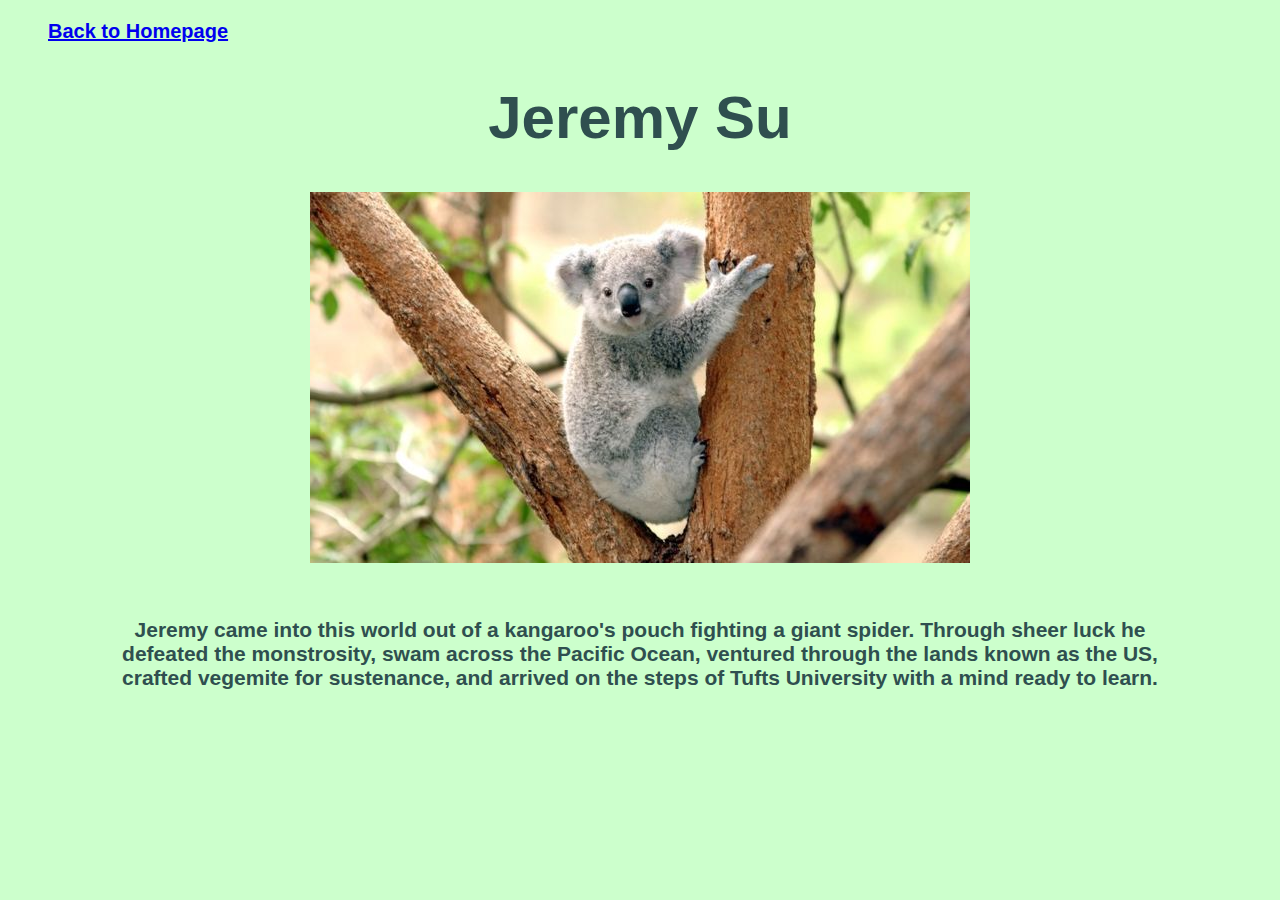
<file: bio.html>
<!DOCTYPE html>

<html>

<head>
	<title> All about me </title>
	<meta charset="utf-8">
	<link href="style_bio.css" rel="stylesheet" />
</head>

<body>
<h3><a href="index.html">Back to Homepage</a></h3>
<h1>Jeremy Su</h1>
<h1><img src="koala.jpg" alt="SOMETHING WENT WRONG"></h1>
<h2>
Jeremy came into this world out of a kangaroo's pouch fighting a giant spider. Through sheer luck he<br/>
defeated the monstrosity, swam across the Pacific Ocean, ventured through the lands known as the US,<br/>
crafted vegemite for sustenance, and arrived on the steps of Tufts University with a mind ready to learn.
</h2>


</body>

</html>
</file>
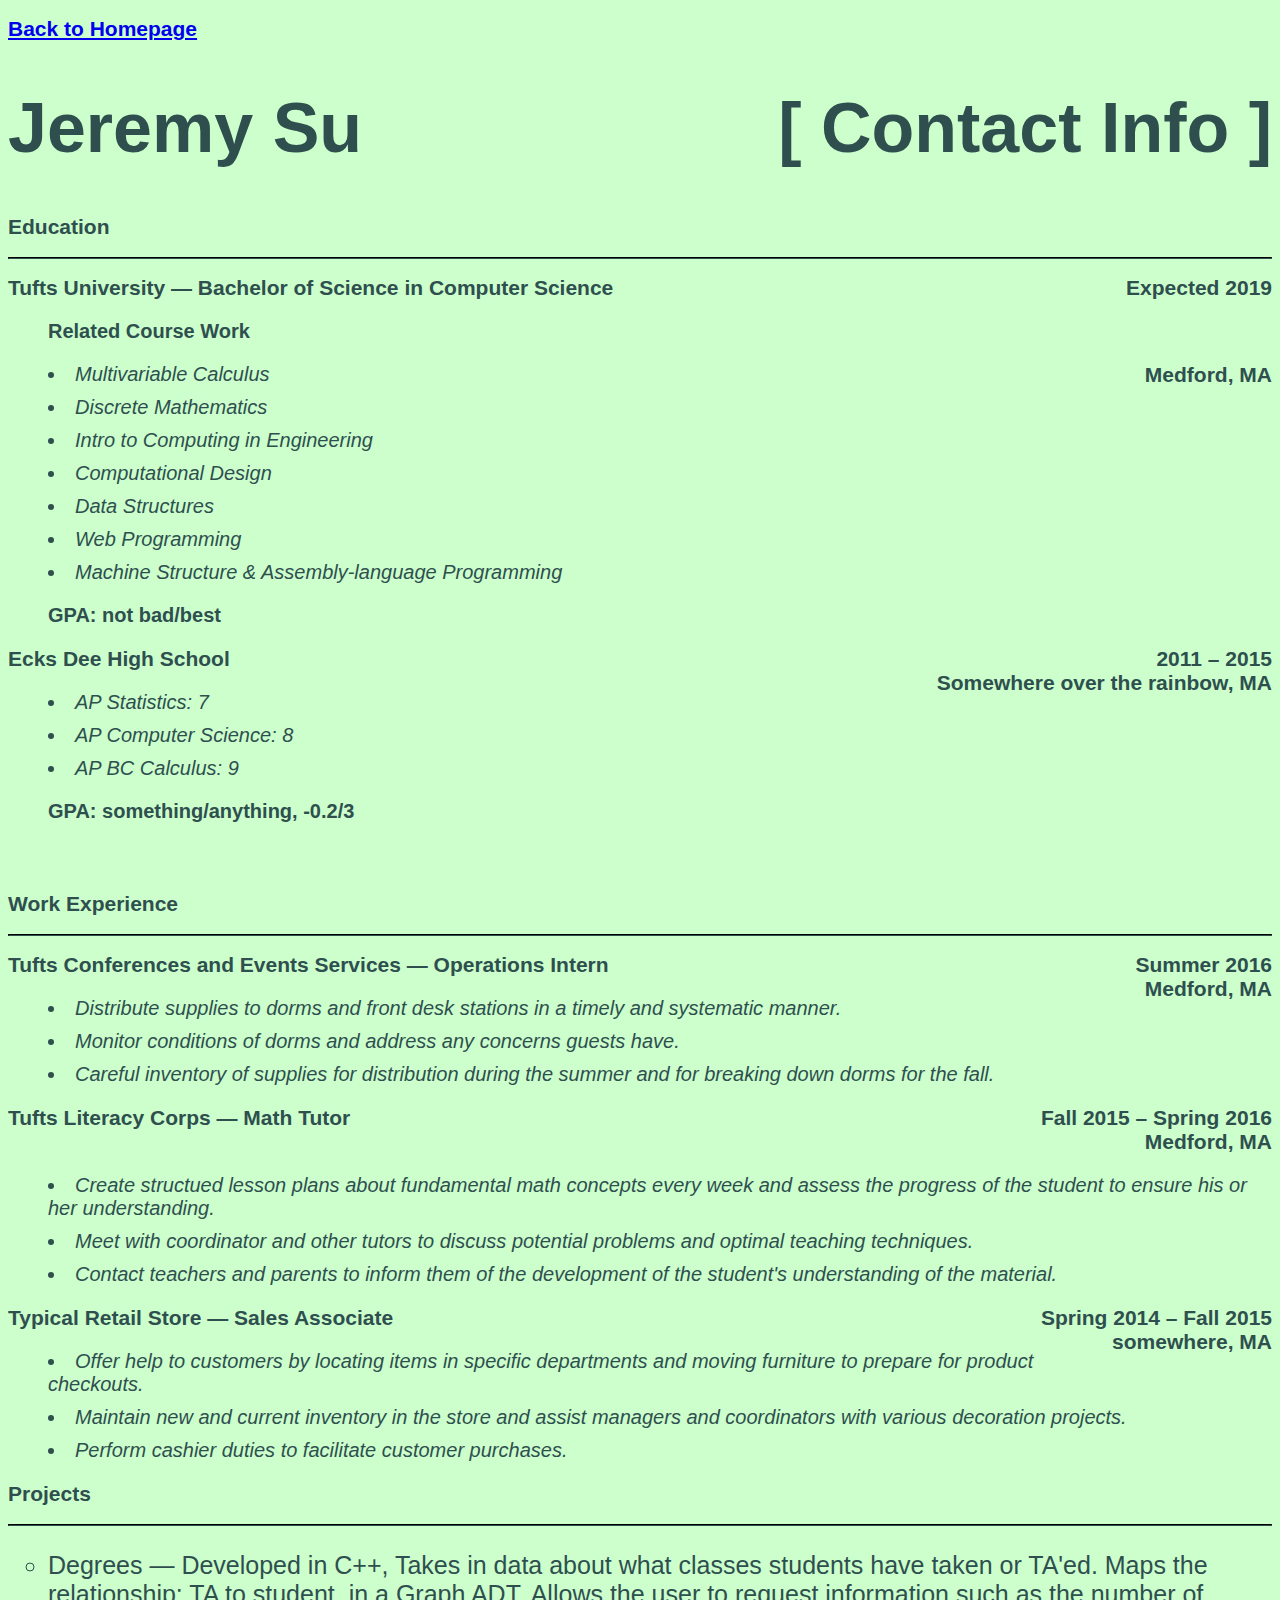
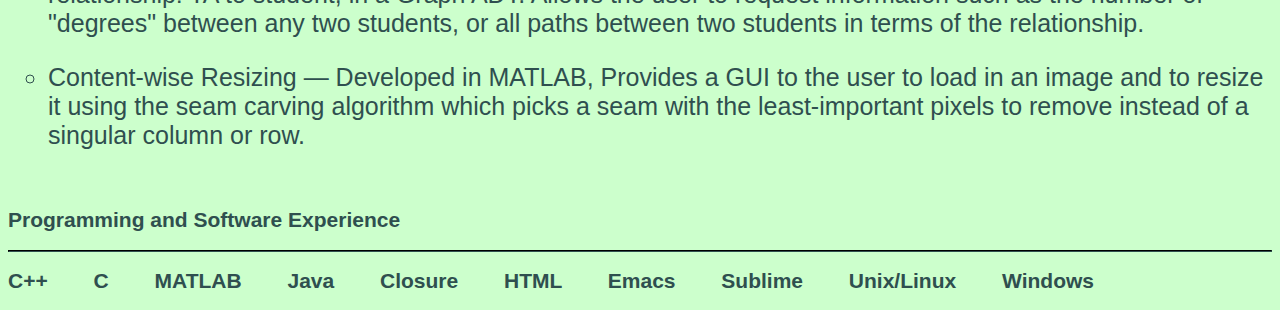
<file: resume.html>
<!DOCTYPE html>

<html lang=en>


	<head>
		<title>Thing's are getting serious huh</title>
		<meta charset="utf-8">
		<link href="style_resume.css" rel="stylesheet" />
	</head>

	<body>
		<h2><a href="index.html">Back to Homepage</a></h2>
		<h1> Jeremy Su <span class="right"> &#91; Contact Info &#93;</span> </h1>

		<h2>
		Education<br/></h2>
		<hr>
		<h2>
		Tufts University &#8212; Bachelor of Science in Computer Science <span class="right">Expected 2019</span><br/></h2>

		<h3>Related Course Work</h3>
		<h2><span class="right"> Medford, MA</span></h2>
		<ul class="b">
		<li>Multivariable Calculus </li>
		<li>Discrete Mathematics </li>
		<li>Intro to Computing in Engineering</li>
		<li>Computational Design</li>
		<li>Data Structures </li>
		<li>Web Programming</li>
		<li>Machine Structure &amp; Assembly-language Programming</li>
		</ul>
		<h3>GPA: not bad/best</h3>

		<h2>Ecks Dee High School <span class="right">2011 &#8211; 2015</span><br/>
		<span class="right">Somewhere over the rainbow, MA</span></h2>
		<ul class="b">
		<li>AP Statistics: 7</li>
		<li>AP Computer Science: 8 </li>
		<li>AP BC Calculus: 9 </li></ul>
		
		<h3>GPA: something/anything, -0.2/3</h3><br/><br/>
		<h2>
		Work Experience<br/></h2><hr>

		<h2>Tufts Conferences and Events Services &#8212; Operations Intern
		<span class="right">Summer 2016</span><br/>
		<span class="right">Medford, MA</span></h2>

		<ul class="b">
		<li>Distribute supplies to dorms and front desk stations in a timely and systematic manner.</li>
		<li>Monitor conditions of dorms and address any concerns guests have.</li>
		<li>Careful inventory of supplies for distribution during the summer and for breaking down dorms for the fall.</li>
		</ul>

		<h2>Tufts Literacy Corps &#8212; Math Tutor <span class="right">Fall 2015 &#8211; Spring 2016</span><br/>
		<span class="right">Medford, MA</span><br/></h2>
		<ul class = "b">
		<li>Create structued lesson plans about fundamental math concepts every week and assess the progress of the student to ensure his or her understanding.</li>
		<li>Meet with coordinator and other tutors to discuss potential problems and optimal teaching techniques.</li>
		<li>Contact teachers and parents to inform them of the development of the student's understanding of the material.</li>
		</ul>
		
		<h2>Typical Retail Store &#8212; Sales Associate<span class="right">Spring 2014 &#8211; Fall 2015</span><br/>
		<span class="right">somewhere, MA</span></h2>
		<ul class="b">
		<li>Offer help to customers by locating items in specific departments and moving furniture to prepare for product checkouts.</li>
		<li>Maintain new and current inventory in the store and assist managers and coordinators with various decoration projects.</li>
		<li>Perform cashier duties to facilitate customer purchases.</li></ul>

		<h2>Projects<br/></h2><hr>
		<ul class="a"><li>Degrees &#8212; Developed in C++, Takes in data about what classes students have taken or TA'ed. Maps the relationship: TA to student, in a Graph ADT. Allows the user to request information such as the number of "degrees" between any two students, or all paths between two students in terms of the relationship.</li></ul>
		<ul class="a">
		<li>Content-wise Resizing &#8212; Developed in MATLAB, Provides a GUI to the user to load in an image and to resize it using the seam carving algorithm which picks a seam with the least-important pixels to remove instead of a singular column or row.</li></ul><br/>

		<h2>Programming and Software Experience<br/></h2><hr>
		<h2><span class="space_out">C++ C MATLAB Java Closure HTML Emacs Sublime Unix/Linux Windows</span></h2>
		
</body>


</html>
</file>
<file: style_bio.css>
body{
	background-color:#ccffcc;
	color: #2F4F4F;
	font-family: Gill Sans,Gill Sans MT,Calibri,sans-serif; 
	font-size: 14px;
}

h1{
	text-align: center;
	font-size: 60px;
}

h2{
	text-align: center;
}
h3{
	padding-left: 40px;
	font-size: 20px;
}
</file>
<file: style_resume.css>
body{
	background-color:#ccffcc;
	color: #2F4F4F;
	font-family: Gill Sans,Gill Sans MT,Calibri,sans-serif; 
	font-size: 14px;
}



h1{
	font-size : 70px;
}
h3{
	padding-left: 40px;
	font-size: 20px;
}
.space_out{
	word-spacing: 40px;
}
.right{
	float:right;
}
.italics{
	font-style: italic;
}

hr{
	border-color: #2F4F4F;
}

ul.a{
	list-style-type:circle;
	list-style-position: outside;
	font-size: 25px;
}
ul.b{
	font-style: italic;
	list-style-position:inside;
	font-size:20px;
}
li{
	margin:10px 0px;
}
</file>
